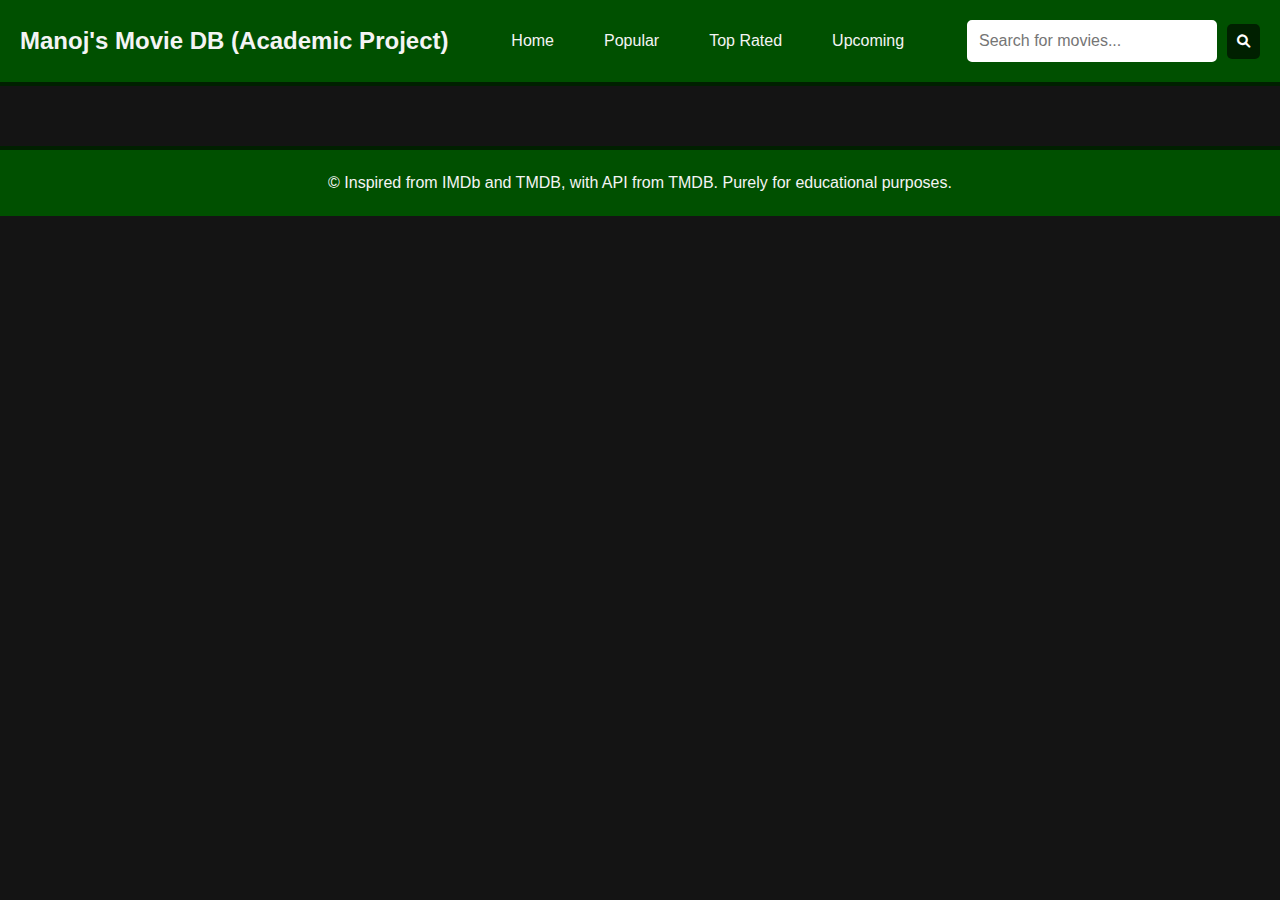
<file: index.html>
<!DOCTYPE html>
<html lang="en">
<head>
    <meta charset="UTF-8">
    <meta name="viewport" content="width=device-width, initial-scale=1.0">
    <title>Manoj's Movie Database Page</title>
    <link rel="stylesheet" href="style.css">
    <link rel="stylesheet" href="https://cdnjs.cloudflare.com/ajax/libs/font-awesome/6.0.0-beta3/css/all.min.css">
</head>
<body>
    <header>
        <div class="logo">Manoj's Movie DB (Academic Project)</div>
        <nav>
            <ul>
                <li><a href="#" id="home">Home</a></li>
                <li><a href="#" id="popular">Popular</a></li>
                <li><a href="#" id="top-rated">Top Rated</a></li>
                <li><a href="#" id="upcoming">Upcoming</a></li>
            </ul>
        </nav>
        <form id="searchForm">
            <input type="text" id="searchInput" placeholder="Search for movies...">
            <button type="submit"><i class="fas fa-search"></i></button>
        </form>
    </header>
    <main id="mainContent">
    </main>
    <footer>
        <p>&copy; Inspired from IMDb and TMDB, with API from TMDB. Purely for educational purposes.</p>
    </footer>
    <script src="script.js"></script>
</body>
</html>
</file>
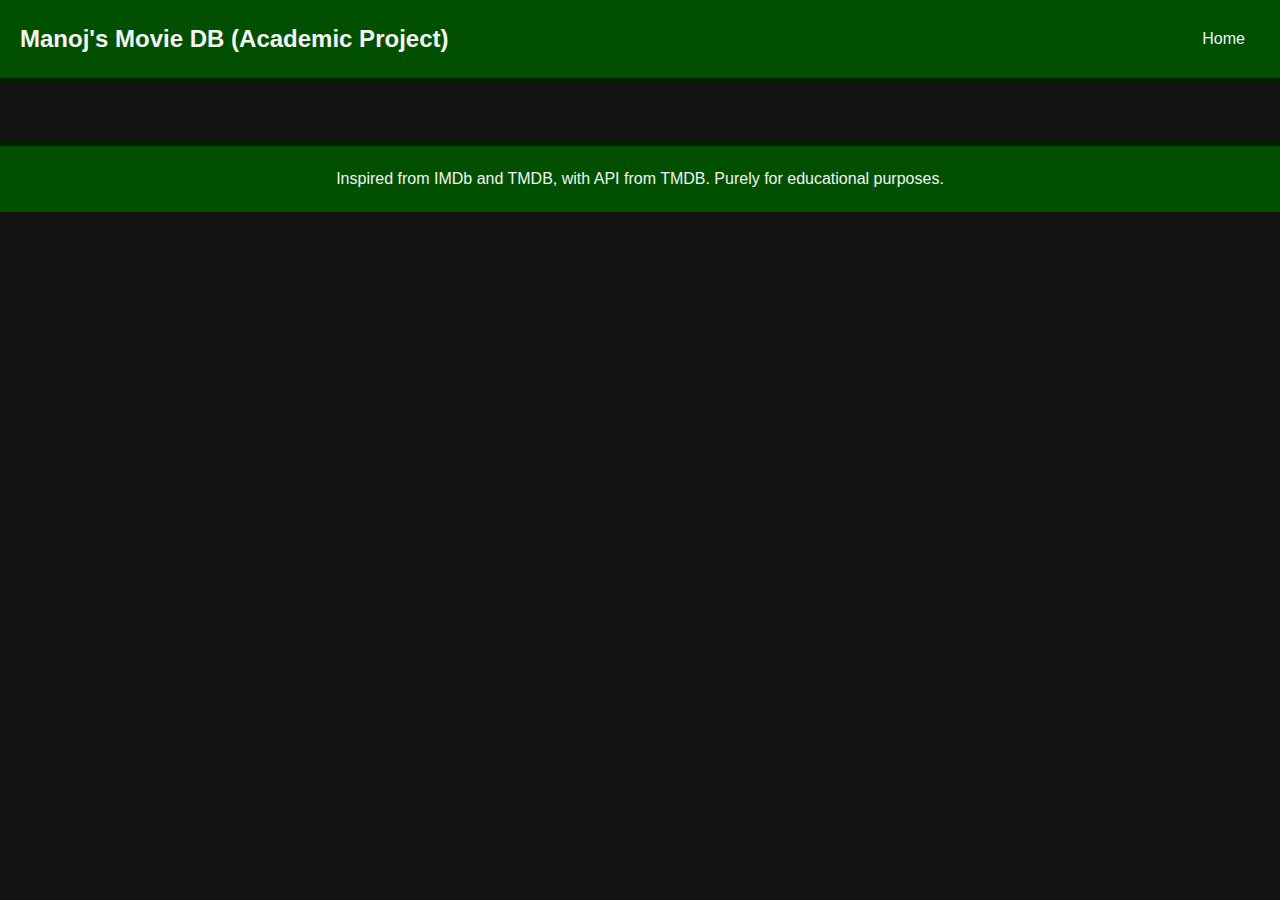
<file: movie.html>
<!DOCTYPE html>
<html lang="en">
<head>
    <meta charset="UTF-8">
    <meta name="viewport" content="width=device-width, initial-scale=1.0">
    <title>Movie Details</title>
    <link rel="stylesheet" href="style.css">
</head>
<body>
    <header>
        <div class="logo">Manoj's Movie DB (Academic Project)</div>
        <nav>
            <ul>
                <li><a href="index.html" id="home">Home</a></li>
            </ul>
        </nav>
    </header>
    <main id="movieDetails">
    </main>
    <footer>
        <p>Inspired from IMDb and TMDB, with API from TMDB. Purely for educational purposes.</p>
    </footer>
    <script src="script.js"></script>
</body>
</html>
</file>
<file: style.css>
* {
    margin: 0;
    padding: 0;
    box-sizing: border-box;
}

body {
    font-family: 'Segoe UI', Tahoma, Geneva, Verdana, sans-serif;
    background: #141414 url('https://www.transparenttextures.com/patterns/asfalt-dark.png');
    color: #f4f4f4;
    line-height: 1.6;
}

header {
    display: flex;
    justify-content: space-between;
    align-items: center;
    padding: 20px;
    background: #005000;
    border-bottom: 4px solid #002000;
}

.logo {
    font-size: 1.5em;
    color: #f4f4f4;
    font-weight: bold;
}

nav ul {
    list-style: none;
    display: flex;
    gap: 20px;
}

nav ul li a {
    color: #f4f4f4;
    text-decoration: none;
    padding: 10px 15px;
    transition: background 0.3s ease, color 0.3s ease;
    border-radius: 5px;
}

nav ul li a:hover {
    background: #002000;
    color: #fff;
}

#searchForm {
    display: flex;
    align-items: center;
    gap: 10px;
}

#searchInput {
    padding: 10px;
    font-size: 1em;
    border: 2px solid #fff;
    border-radius: 5px;
    width: 250px;
    transition: width 0.4s ease-in-out, border 0.4s ease-in-out;
    background-color: #fff;
    color: #000;
}

#searchInput:focus {
    width: 300px;
}

#searchForm button {
    background: #002000;
    border: none;
    padding: 10px;
    border-radius: 5px;
    cursor: pointer;
    transition: background 0.3s ease;
    color: #fff;
}

#searchForm button:hover {
    background: #cfefcf;
}

#mainContent {
    display: grid;
    grid-template-columns: repeat(auto-fill, minmax(200px, 1fr));
    gap: 20px;
    padding: 20px;
}

.movie-card {
    background: #003000;
    padding: 15px;
    border-radius: 10px;
    overflow: hidden;
    transition: transform 0.3s ease, box-shadow 0.3s ease;
    cursor: pointer;
}

.movie-card:hover {
    transform: translateY(-10px);
    box-shadow: 0 10px 20px rgba(0,0,0,0.5);
}

.movie-card img {
    max-width: 100%;
    border-radius: 10px;
}

.movie-info {
    padding: 10px 0;
}

.movie-info h3 {
    font-size: 1.2em;
    margin-bottom: 10px;
}

.movie-info p {
    font-size: 0.9em;
    color: #ccc;
}

#movieDetails {
    padding: 20px;
}

.movie-details {
    display: flex;
    gap: 20px;
}

.movie-details img {
    max-width: 300px;
    border-radius: 10px;
}

.movie-details .info {
    max-width: 600px;
    flex: 1;
}

footer {
    text-align: center;
    padding: 20px;
    background: #005000;
    color: #f4f4f4;
    border-top: 4px solid #002000;
    margin-top: 20px;
}

.download-button {
    display: inline-block;
    margin-top: 10px;
    padding: 10px 15px;
    font-size: 16px;
    color: #fff;
    background-color: #137117;
    text-align: center;
    text-decoration: none;
    border-radius: 5px;
    transition: background-color 0.3s ease;
}

.download-button:hover {
    background-color: #0d4b10;
}

.view-posters-button {
    display: inline-block;
    margin-top: 10px;
    padding: 10px 15px;
    font-size: 16px;
    color: #fff;
    background-color: #002000;
    text-align: center;
    text-decoration: none;
    border-radius: 5px;
    transition: background-color 0.3s ease;
}

.view-posters-button:hover {
    background-color: #005000;
}

@media (max-width: 768px) {
    header nav ul {
        flex-direction: column;
        align-items: center;
    }

    header nav ul li {
        margin-bottom: 10px;
    }

    .movie-card {
        width: 100%;
        margin-bottom: 20px;
    }

    .movie-details {
        flex-direction: column;
        align-items: center;
    }

    .movie-details img {
        width: 80%;
        margin-bottom: 20px;
    }

    .info {
        text-align: center;
    }
}
</file>
